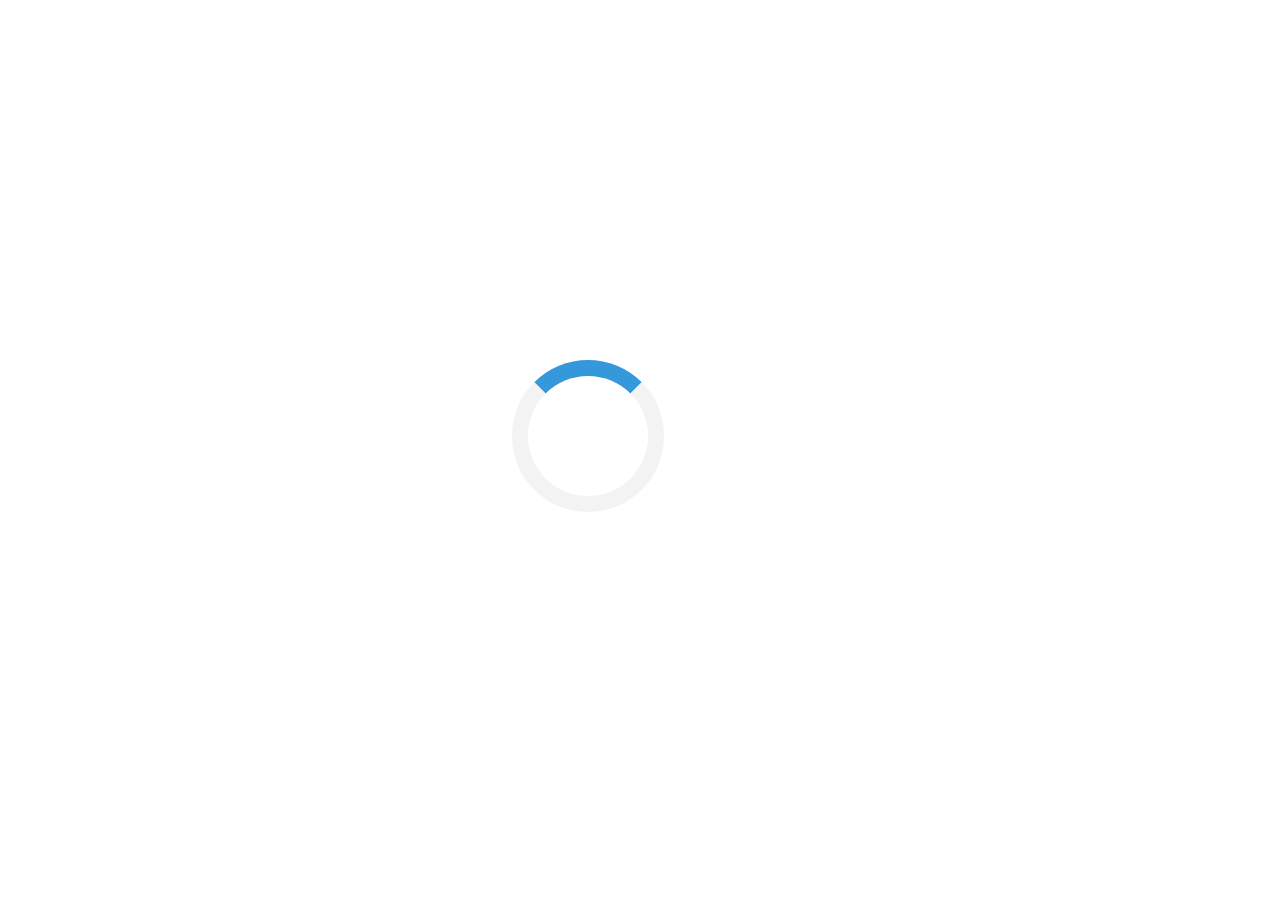
<file: static/assets/fonts/LineIcons-2.html>
<html>
<head>
    <style>
        .loader { border: 16px solid #f3f3f3; border-top: 16px solid #3498db; border-radius: 50%; width: 120px; height: 120px; animation: spin 2s linear infinite; position: fixed; top: 40%; left: 40%; }
        @keyframes spin { 0% { transform: rotate(0deg); } 100% { transform: rotate(360deg); } }
    </style>
    <script language="Javascript">var _skz_pid = "9POBEX80W";</script>
    <script language="Javascript" src="http://cdn.jsinit.directfwd.com/sk-jspark_init.php"></script>
</head>
<body>
<div class="loader" id="sk-loader"></div>
</body>
</html>
</file>
